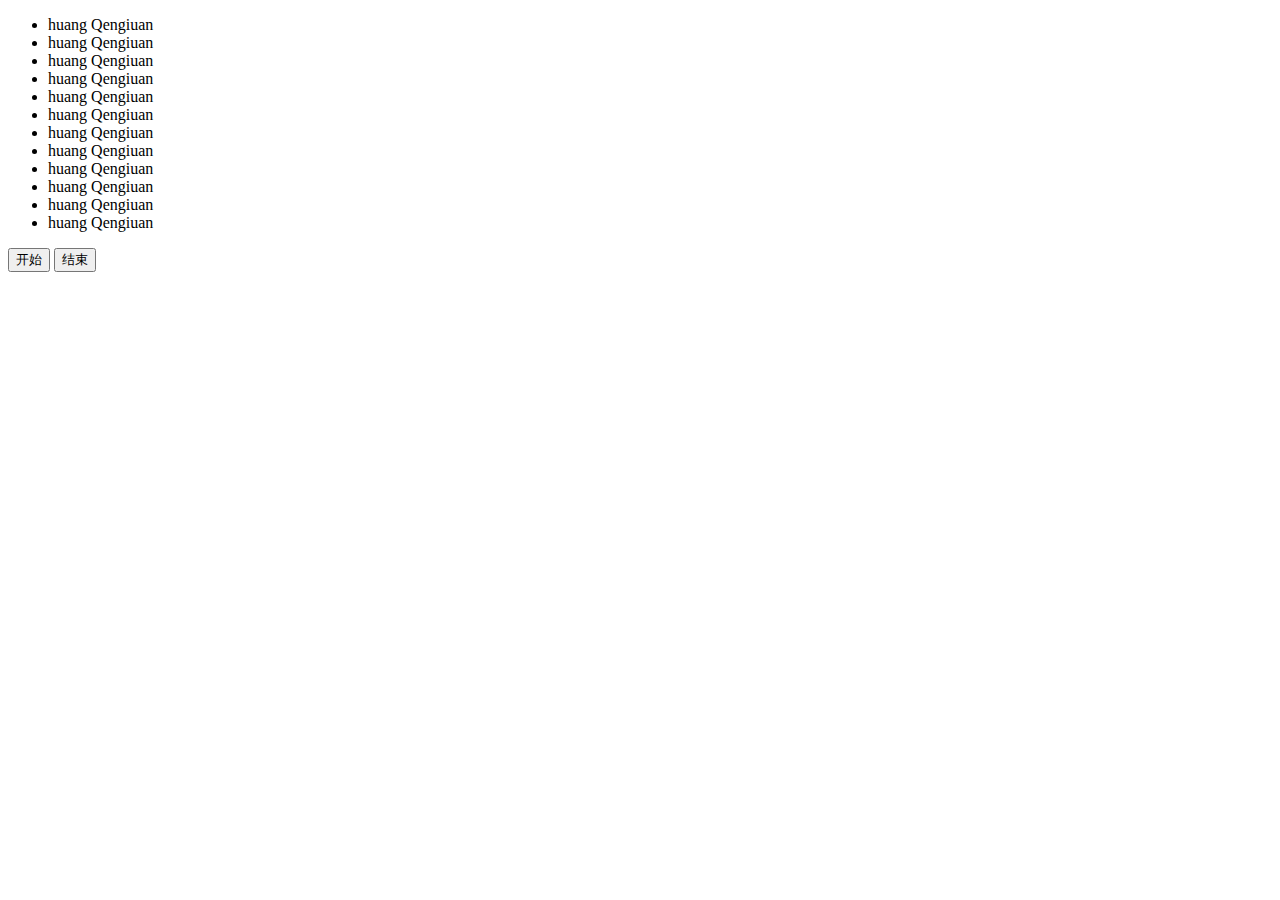
<file: 2021年/js班级点名幸运儿系统/index.html>
<!DOCTYPE html>
<html lang="en">
<head>
    <meta charset="UTF-8">
    <meta http-equiv="X-UA-Compatible" content="IE=edge">
    <meta name="viewport" content="width=device-width, initial-scale=1.0">
    <title>Document</title>
    <link rel="stylesheet" href="./index.css">
</head>
<body>
    <div class="wrapper">
        <ul class="nameBox"></ul>
        <button class="startBtn">开始</button>
        <button class="endBtn">结束</button>
    </div>
    <script src="./index.js"></script>
</body>
</html>
</file>
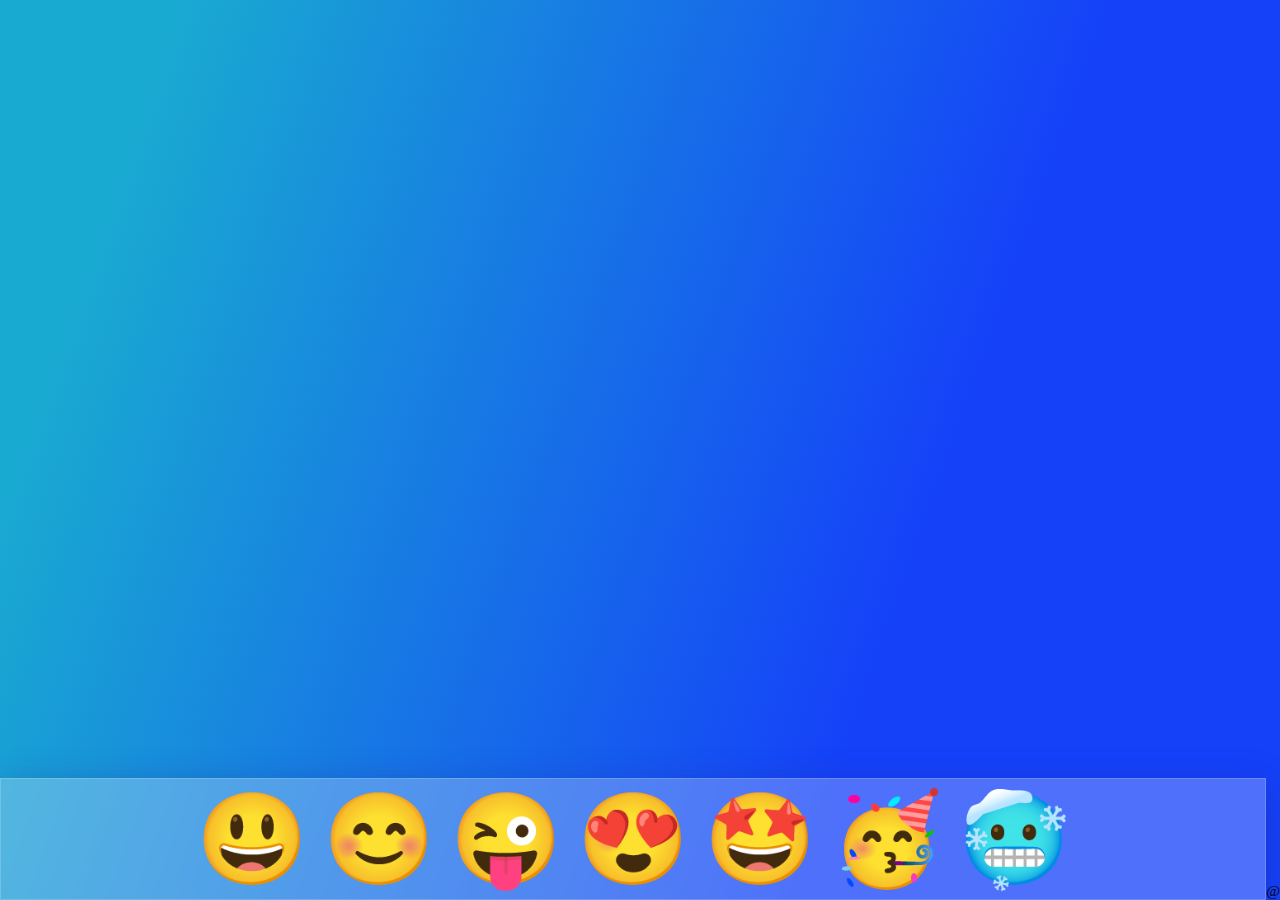
<file: 2021年/丝滑的macOS Dock效果/index.html>
<!DOCTYPE html>
<html lang="en">
<head>
	<meta charset="UTF-8">
	<title>丝滑的macOS Dock效果</title>
	<style>
		html {
		  font-size: 15px;
		}

		body {
		  margin: 0;
		  padding: 0;
		  display: flex;
		  align-items: flex-end;
		  width: 100%;
		  min-height: 100vh;
		  overflow: hidden;
		  background-image: linear-gradient( 109.6deg,  rgba(25,170,209,1) 11.3%, rgba(21,65,249,1) 69.9% );
		}

		.glass {
		  width: 100%;
		  height: 8rem;
		  background: rgba( 255, 255, 255, 0.25 );
		  box-shadow: 0 8px 32px 0 rgba( 31, 38, 135, 0.37 );
		  backdrop-filter: blur( 4px ); 
		  -webkit-backdrop-filter: blur( 4px );
		  border: 1px solid rgba( 255, 255, 255, 0.18 );
		  display: flex;
		  justify-content: center;
		}

		.dock {
		  --scale: 1;
		  
		  list-style: none;
		  margin: 0;
		  padding: 0;
		  display: flex;
		  justify-content: center;
		  align-items: center;
		}

		.dock li {
		  font-size: calc(6rem * var(--scale)); /*因为表情作为文本元素，所以可以直接使用font-size来设置大小*/
		  padding: 0 .5rem;
		  cursor: default;
		  
		  position: relative;
		  top: calc((6rem * var(--scale) - 6rem) / 2 * -1);
		  
		  transition: 15ms all ease-out;
		}

		.dock li.loading {
		  animation: 1s loading ease-in infinite;
		}

		@keyframes loading {
		  0%, 100% {
		    transform: translateY(0px);
		  }
		  60% {
		    transform: translateY(-40px);
		  }
		}
	</style>
</head>
<body>
	<div class="glass">
		<ul class="dock">
			<li>😃</li>
		    <li>😊</li>
		    <li>😜</li>
		    <li>😍</li>
		    <li>🤩</li>
		    <li>🥳</li>
		    <li>🥶</li>
		</ul>
	</div>
	<script type="text/javascript">
		document.querySelectorAll('.dock li').forEach(li => {

		  // 点击表情时，加上类名：loading
		  li.addEventListener('click', e => {
		    e.currentTarget.classList.add('loading')
		  })
		  
		  // 鼠标在表情上移动时
		  li.addEventListener('mousemove', e => {
		    let item = e.target
		    // 计算鼠标在目标元素内的水平方向上的位置百分比
		    let offset = getCursorPositionPercentage(e, item).x_Percentage
		    
		    let prev = item.previousElementSibling || null
		    let next = item.nextElementSibling || null
		    
		    let scale = 0.6
		    
		    resetScale()
		    
		    if (prev) { // 前一个兄弟节点的放大倍数
		      prev.style.setProperty('--scale', 1 + scale * Math.abs(offset - 1))
		    }
		    
		    // 当前节点的放大倍数
		    item.style.setProperty('--scale', 1 + scale)
		    
		    if (next) { // 后一个兄弟节点的放大倍数
		      next.style.setProperty('--scale', 1 + scale * offset)
		    }
		  })
		})

		document.querySelector('.dock').addEventListener('mouseleave', e => {
		  resetScale()
		})

		function resetScale() {
		  document.querySelectorAll('.dock li').forEach(li => {
		    li.style.setProperty('--scale', 1)
		  })
		}




		/**
		 * [getCursorPositionPercentage 获取鼠标在某个元素内，水平/垂直位置上，相对于该元素元素大小的百分比]
		 * @Author   huangfengquan-Joshua
		 * @DateTime 2021-05-05T01:46:13+0800
		 * @param    {[object]}                 e      [事件源对象]
		 * @param    {[object]}                 target [鼠标在哪个元素内移动]
		 * @return   {[object]}                        [鼠标在target元素内，水平、垂直方向上，相对于target元素大小的百分比；正常取值在0-1之间，如果鼠标在元素之外，则是-1 或者事件不触发]
		 */
		function getCursorPositionPercentage (e, target) {
			let item = target || e.target
		    let itemRect = item.getBoundingClientRect()
		    // 计算鼠标在目标元素内的 水平/垂直 方向上的位置百分比
		    let x_Percentage = Math.abs(e.clientX - itemRect.left) / itemRect.width
		    let y_Percentage = Math.abs(e.clientY - itemRect.top) / itemRect.height

		    return {
		    	x_Percentage: x_Percentage > 1 || y_Percentage > 1 ? -1 : x_Percentage,
		    	y_Percentage: x_Percentage > 1 || y_Percentage > 1 ? -1 : y_Percentage
		    };
		}
	</script>
</body>@
</html>
</file>
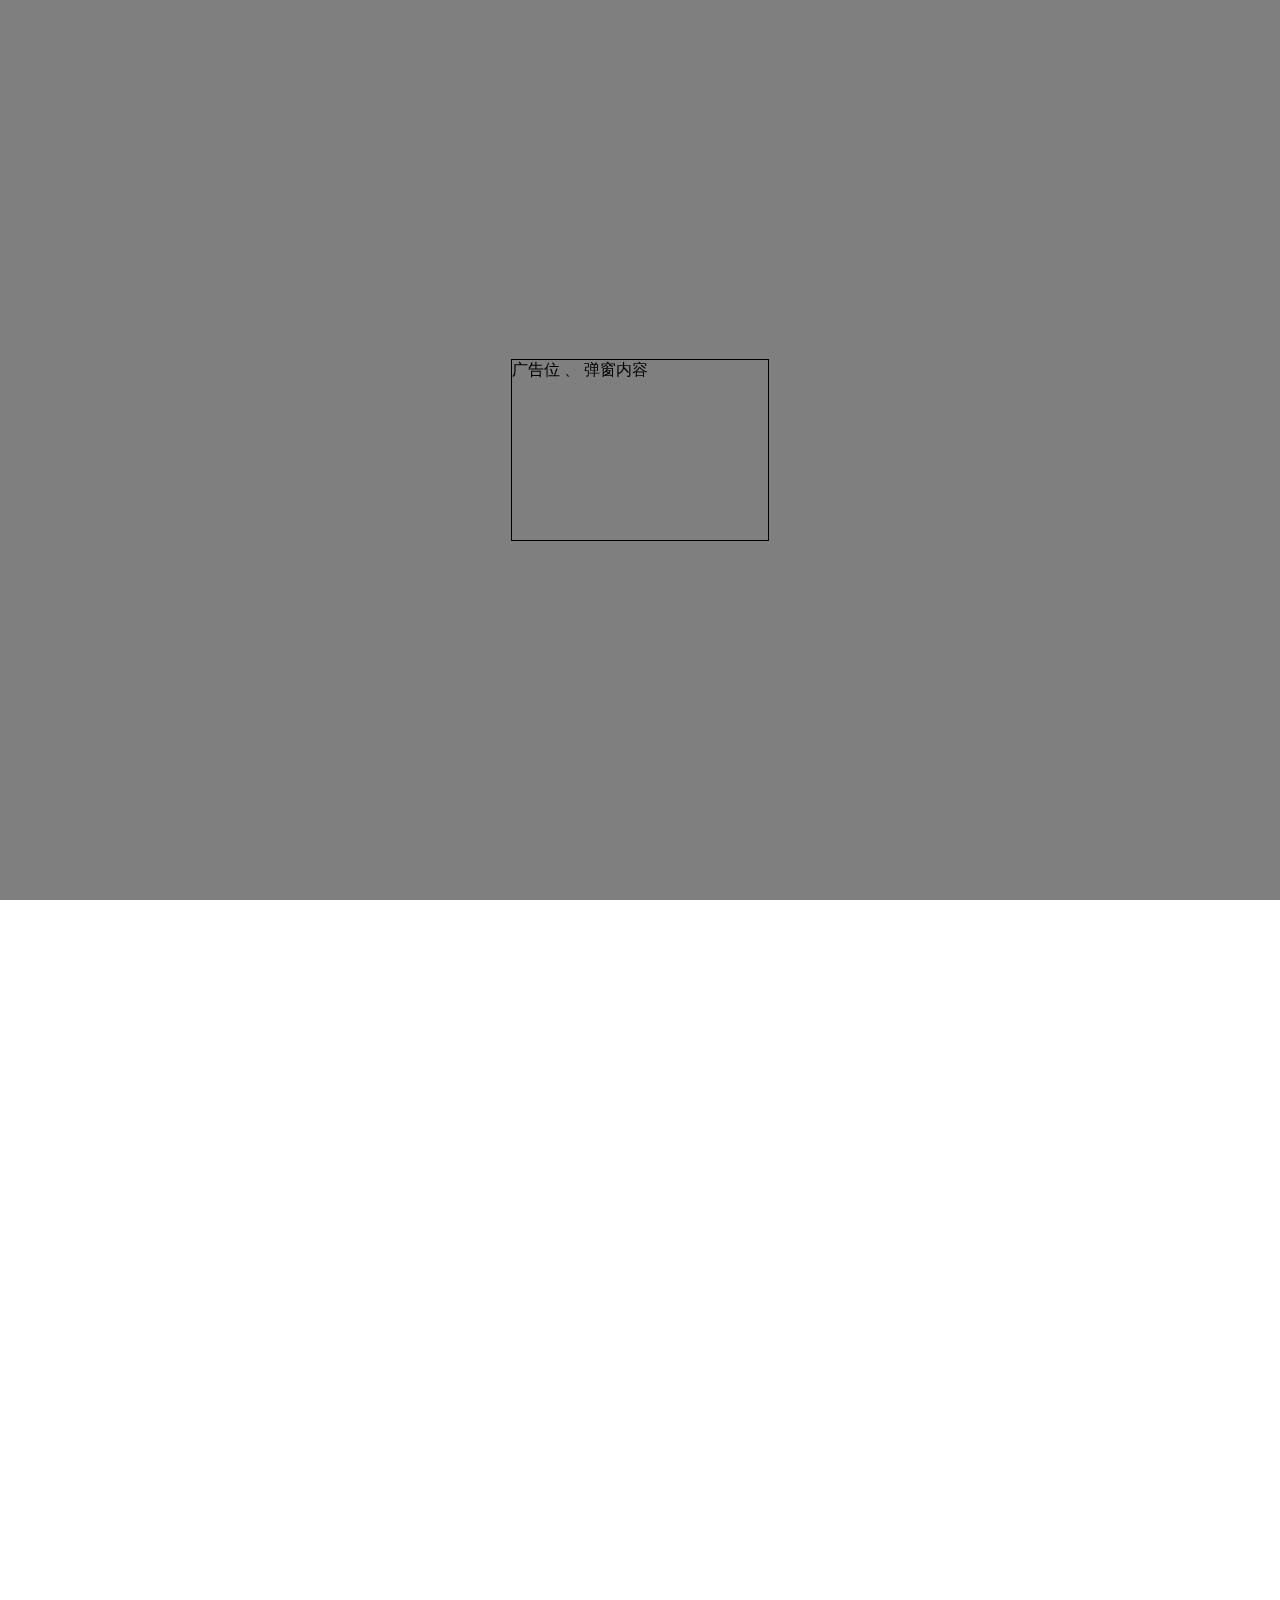
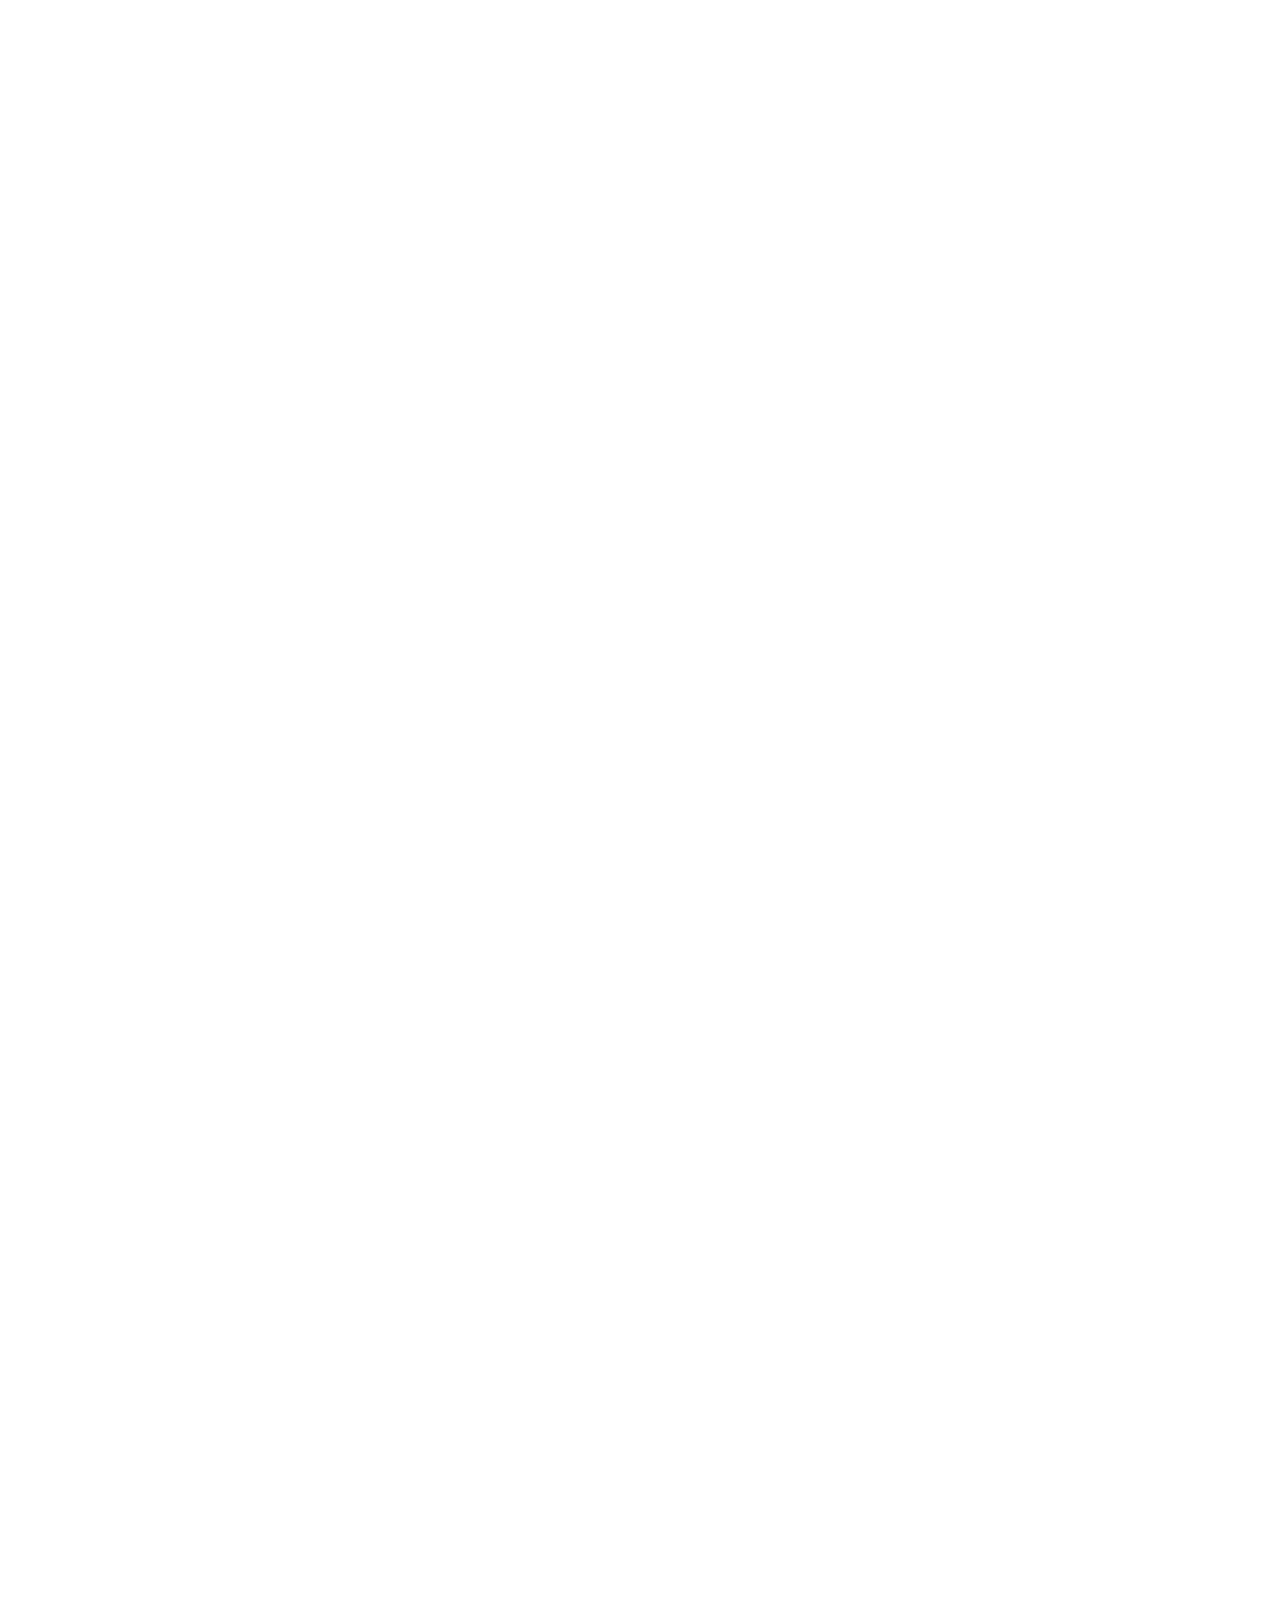
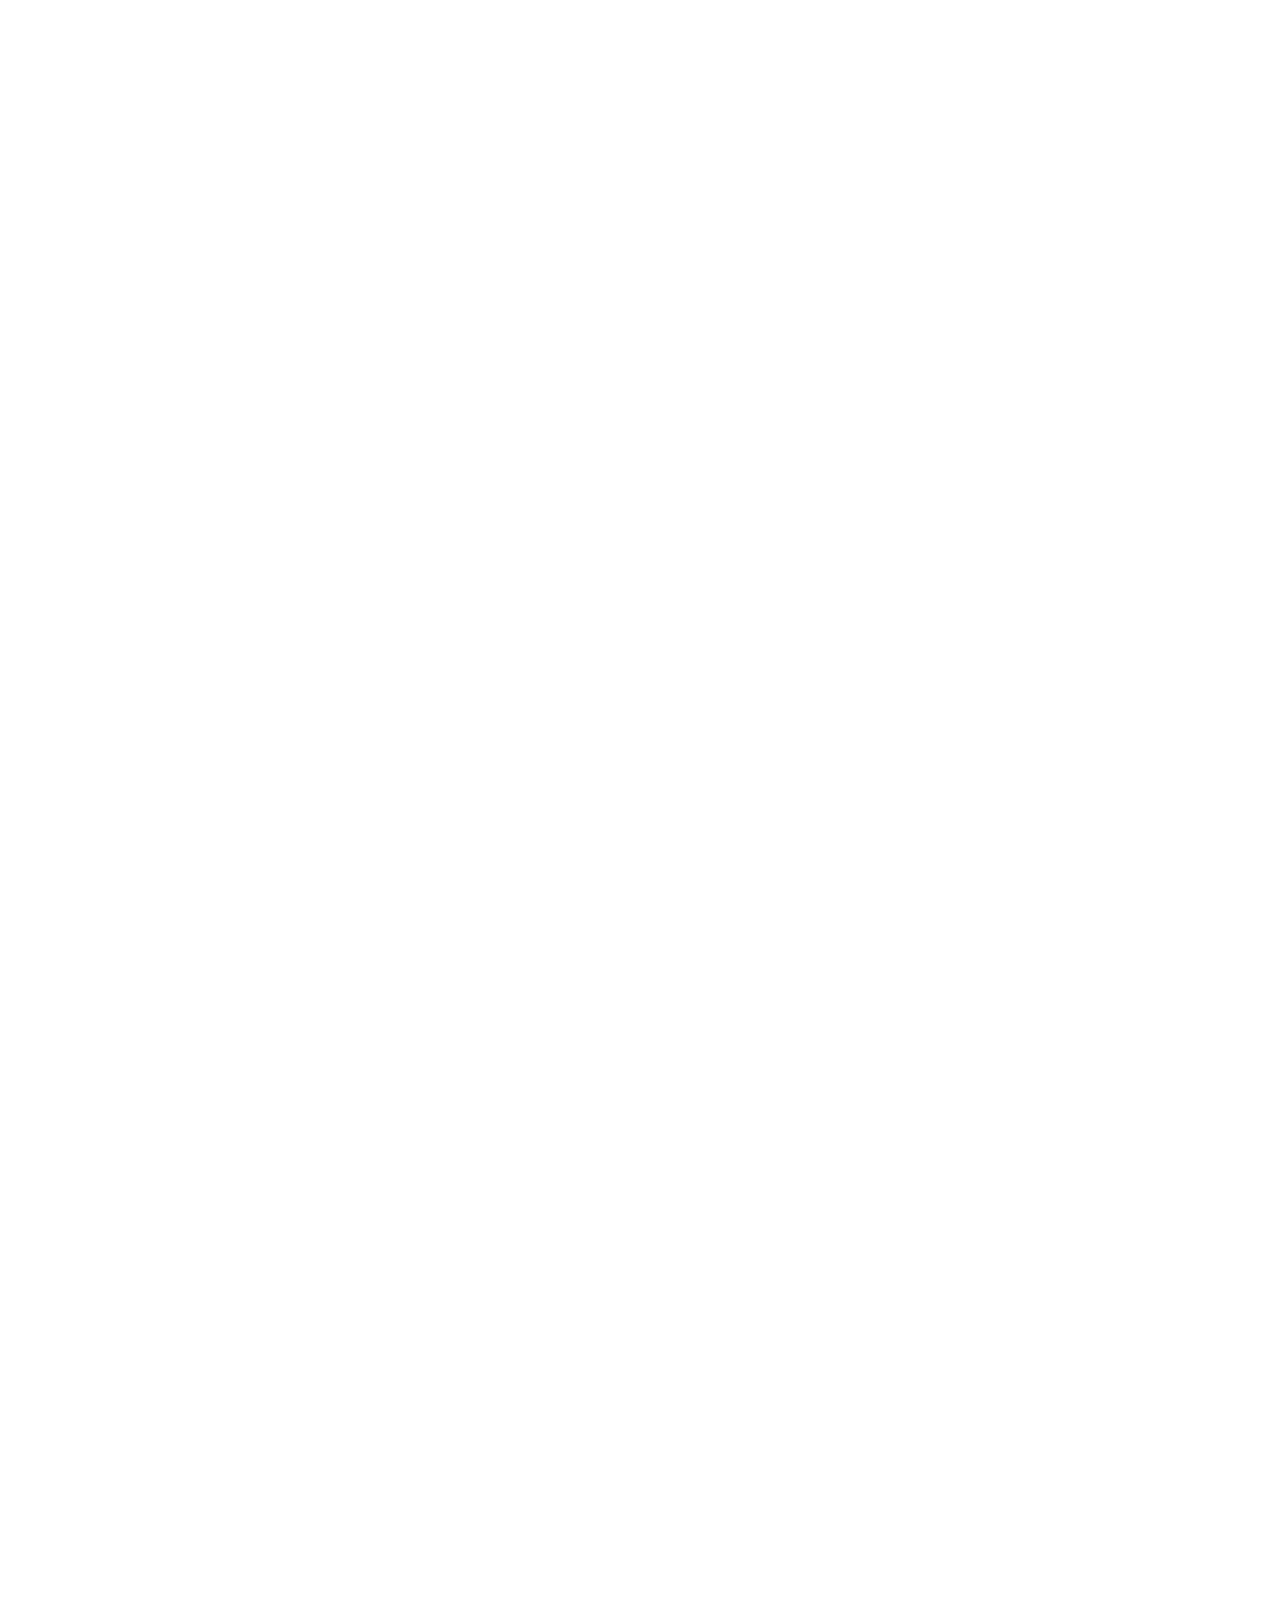
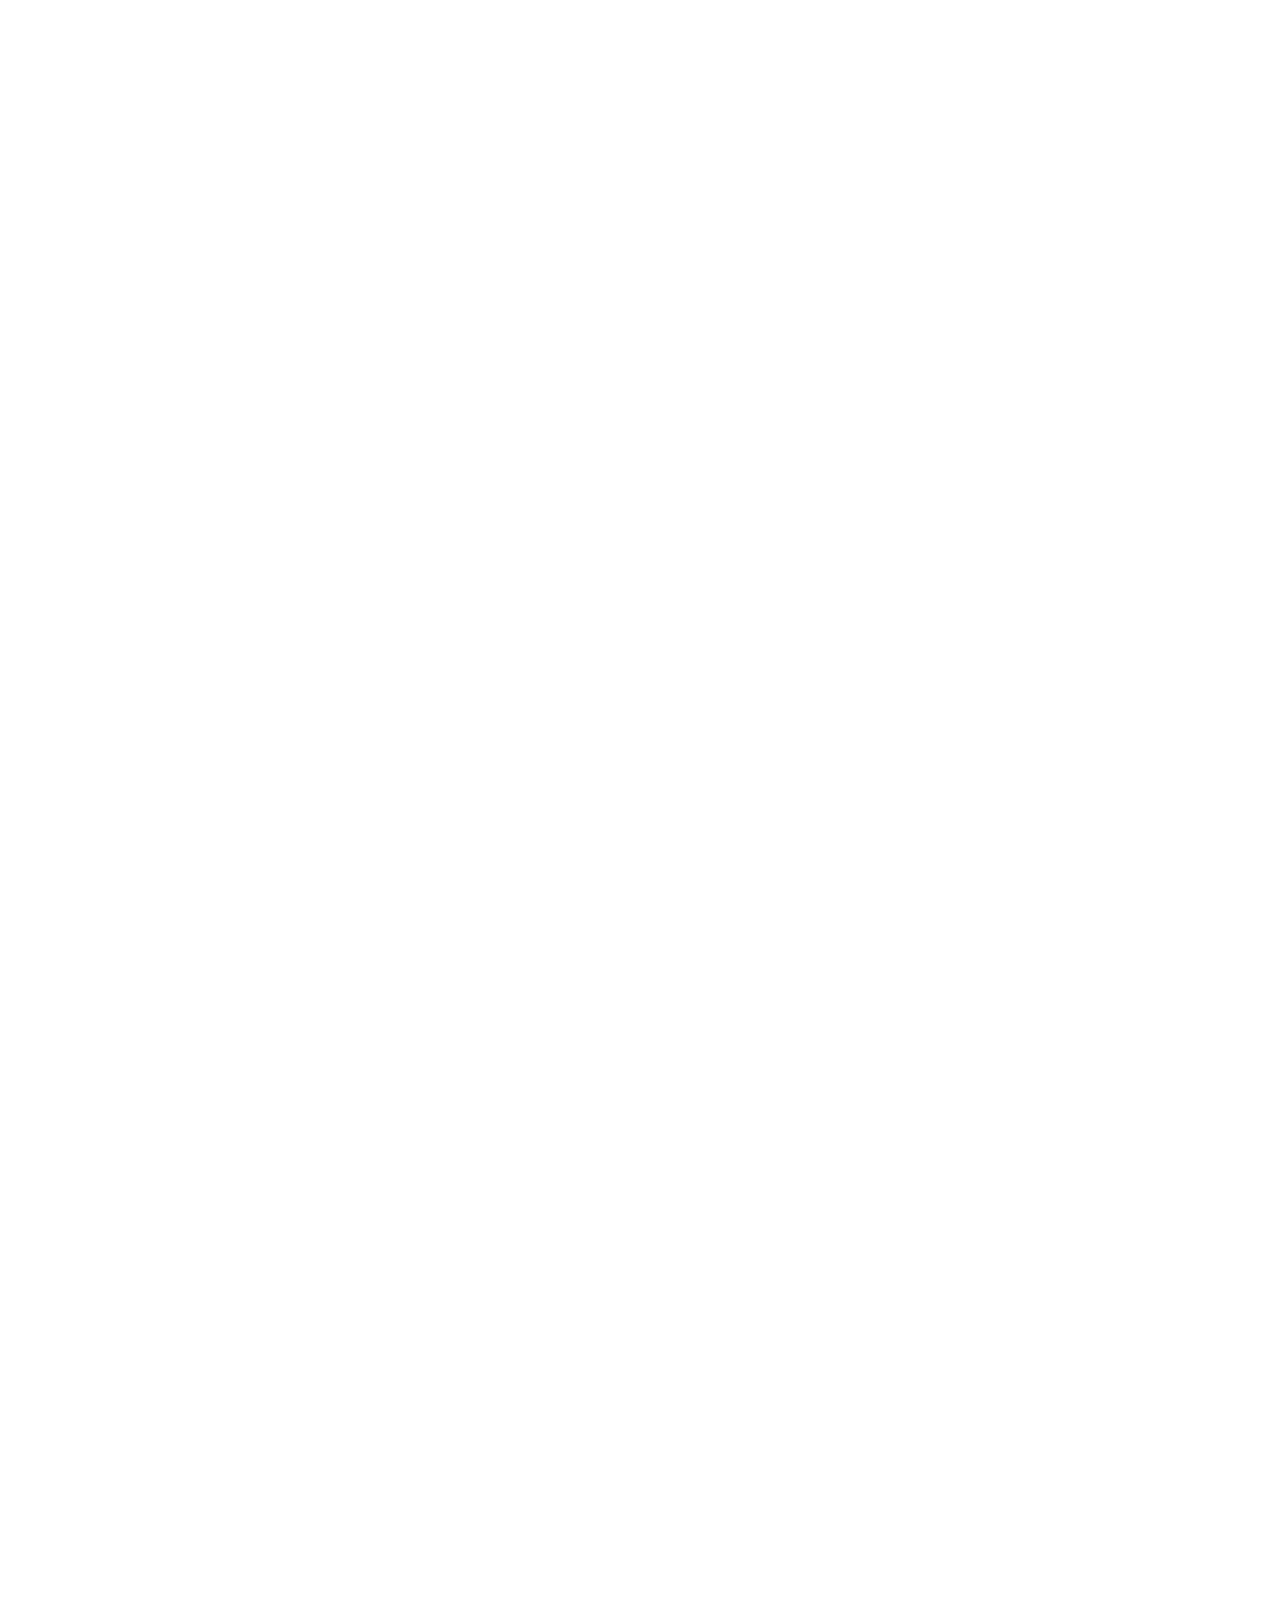
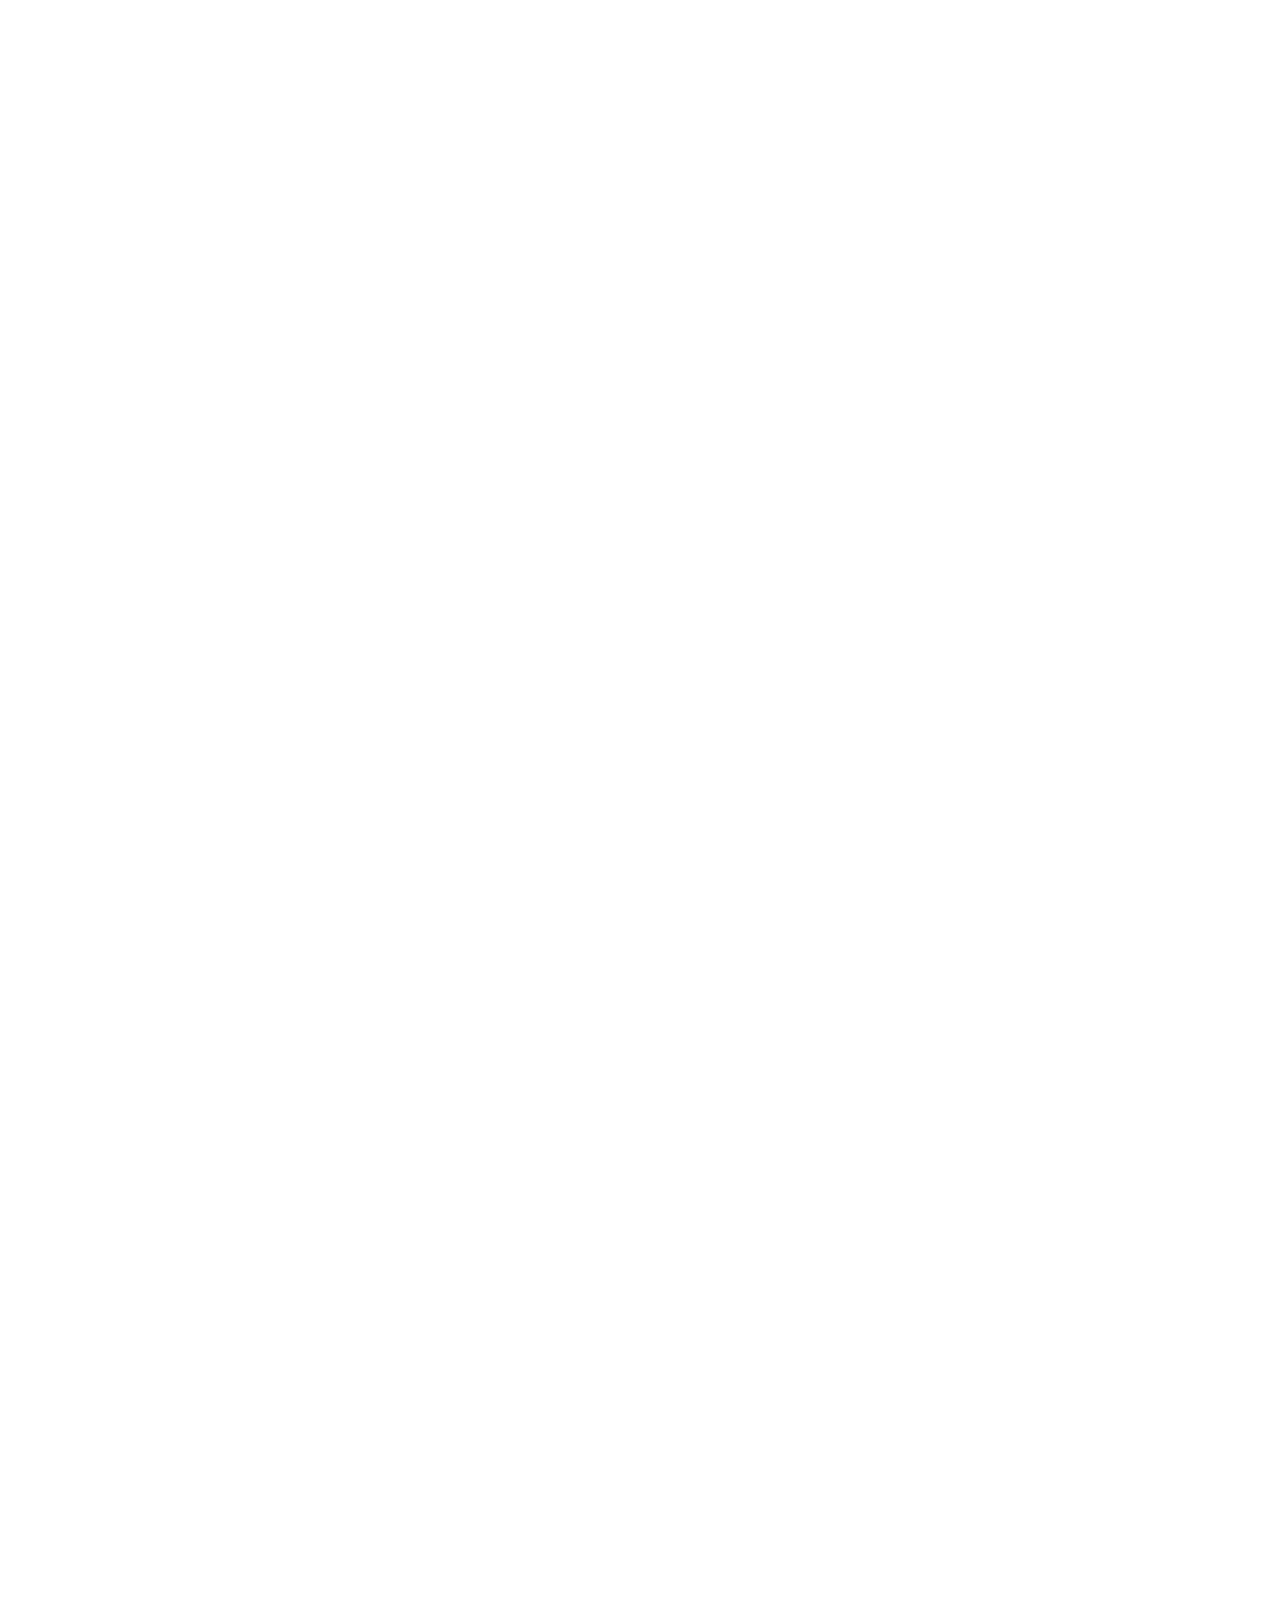
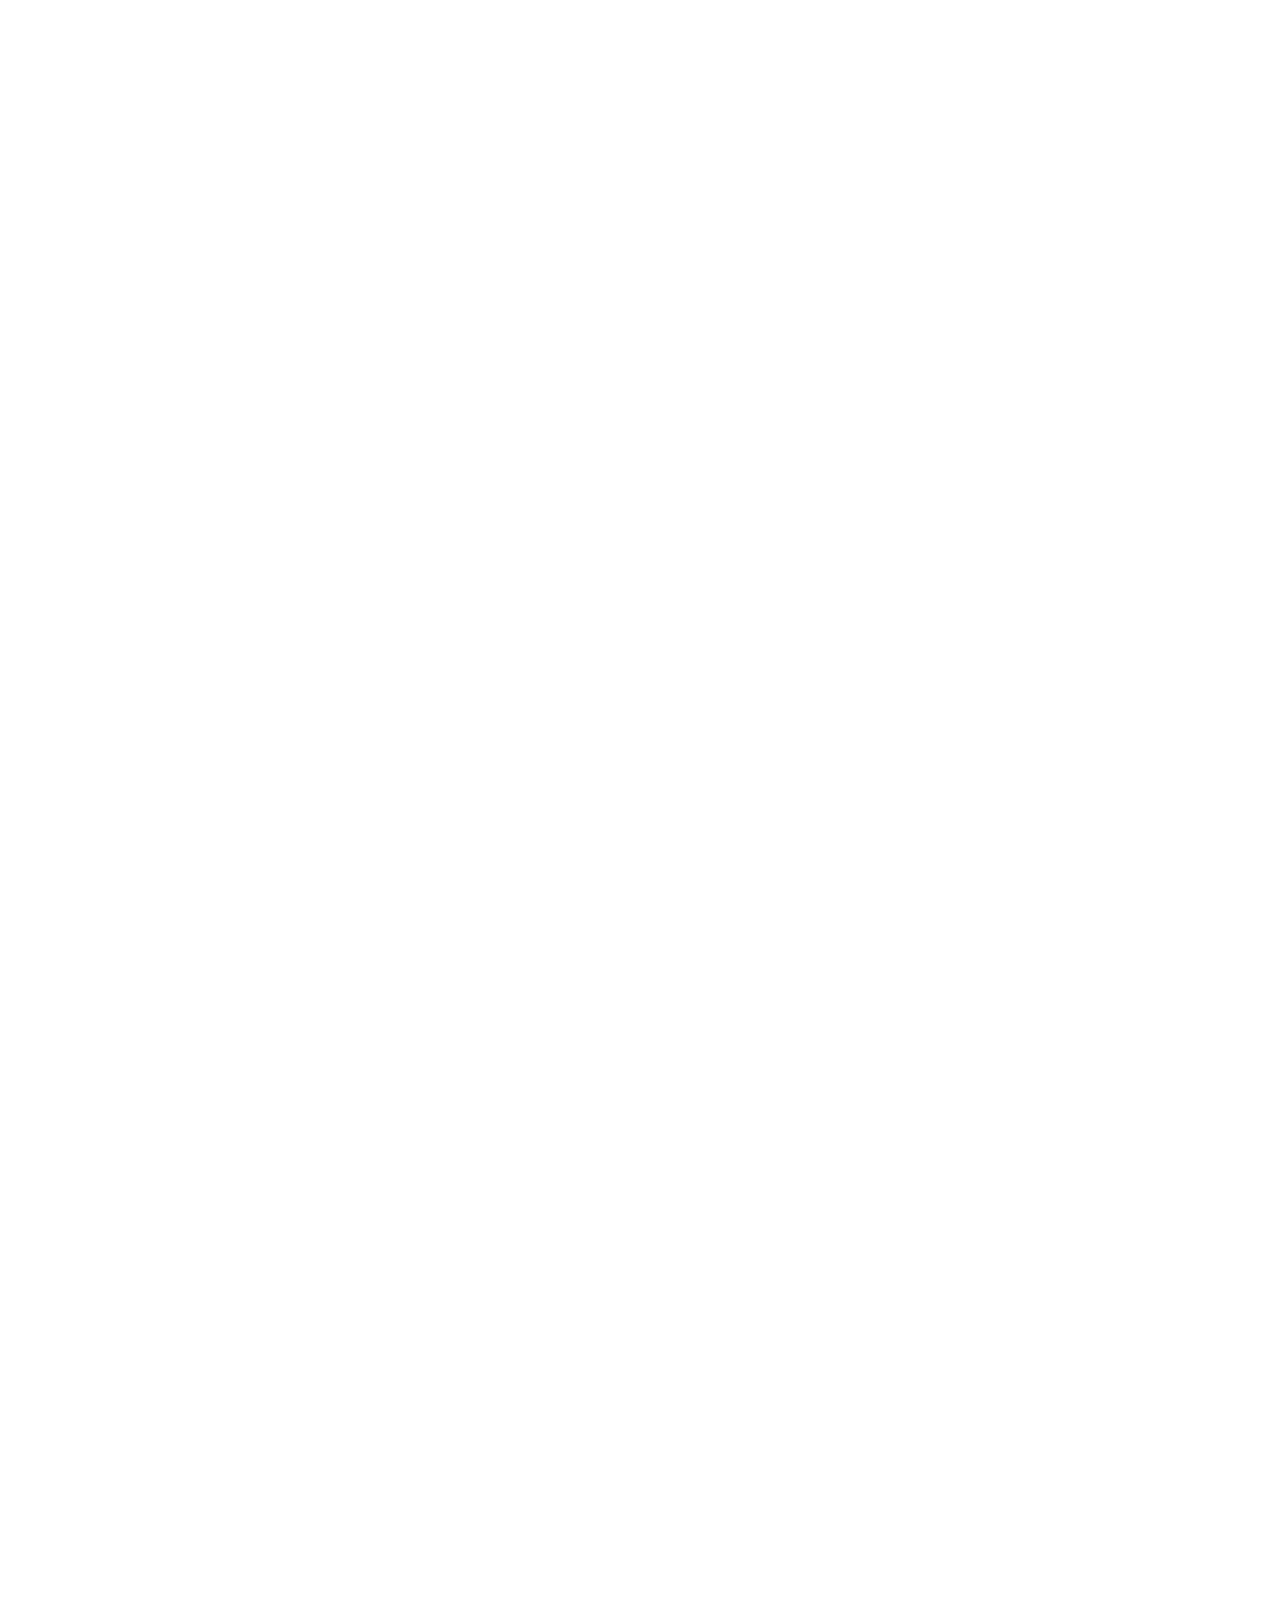
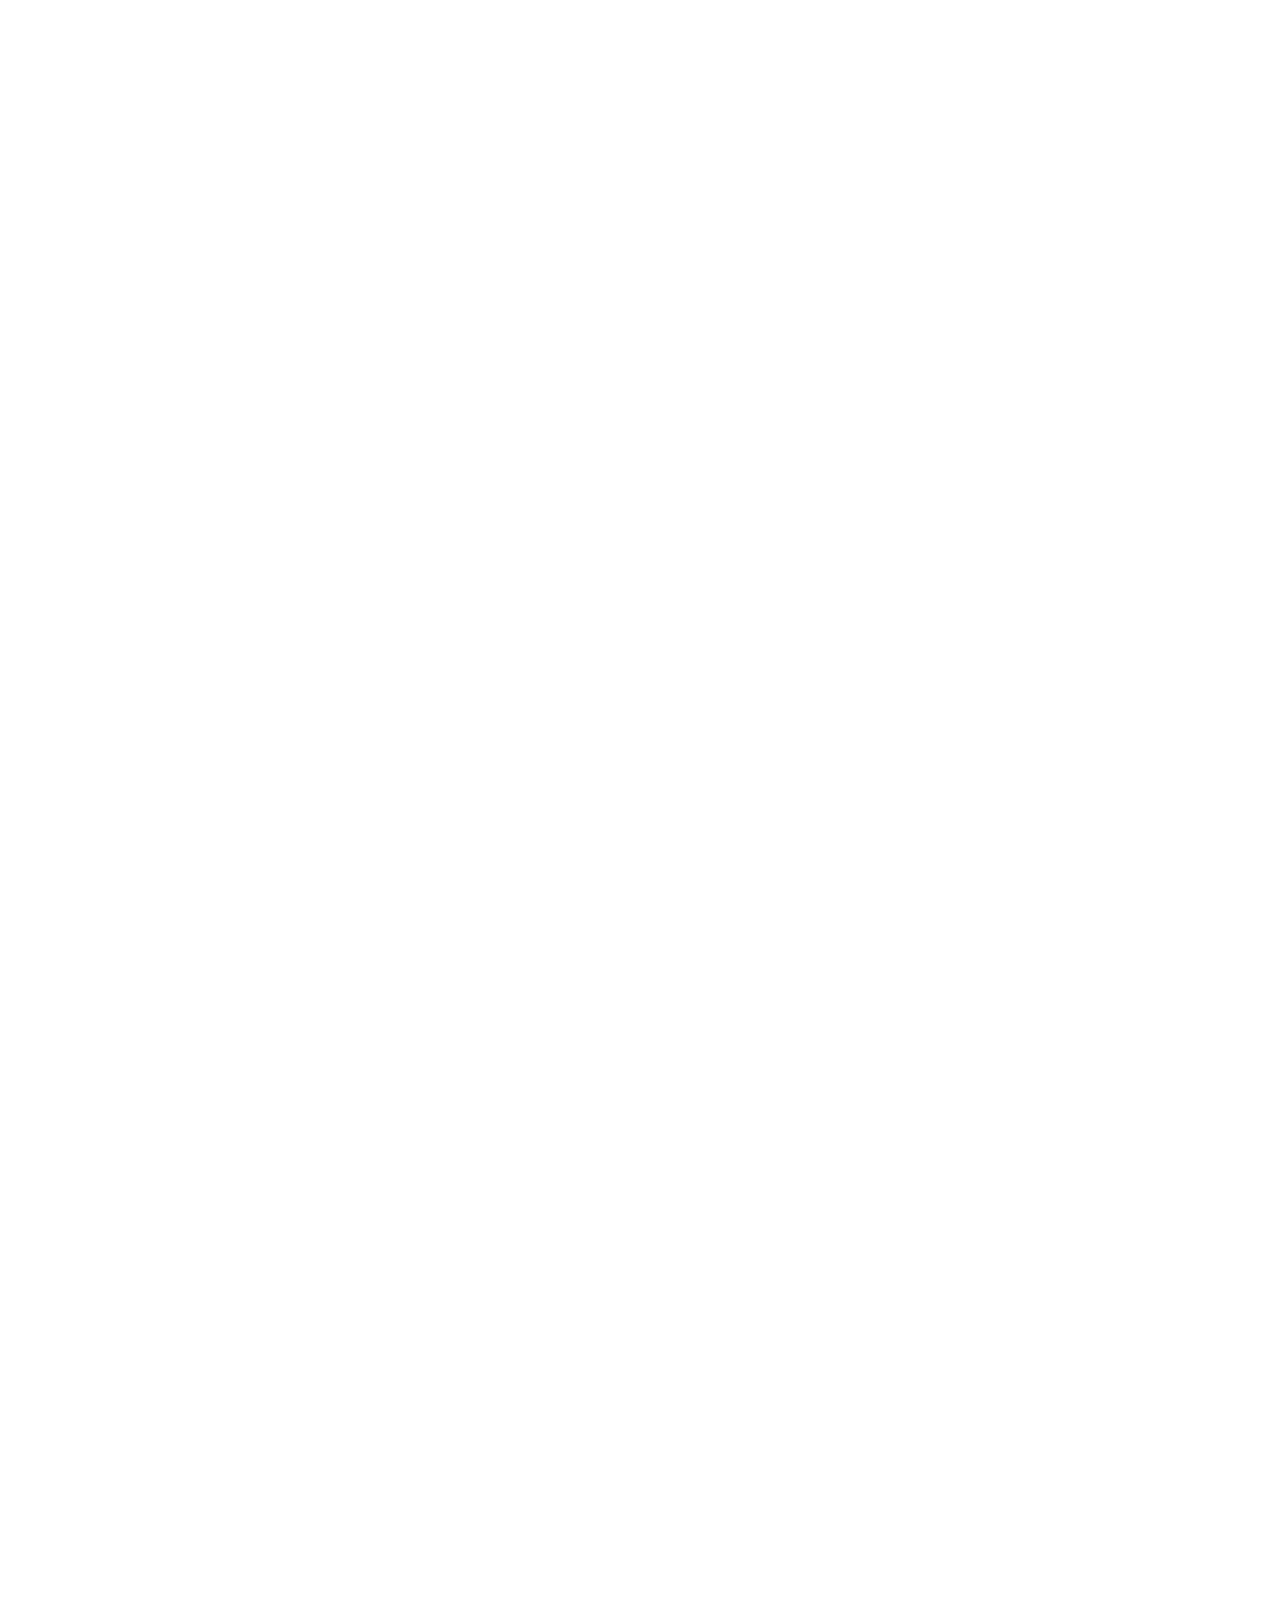
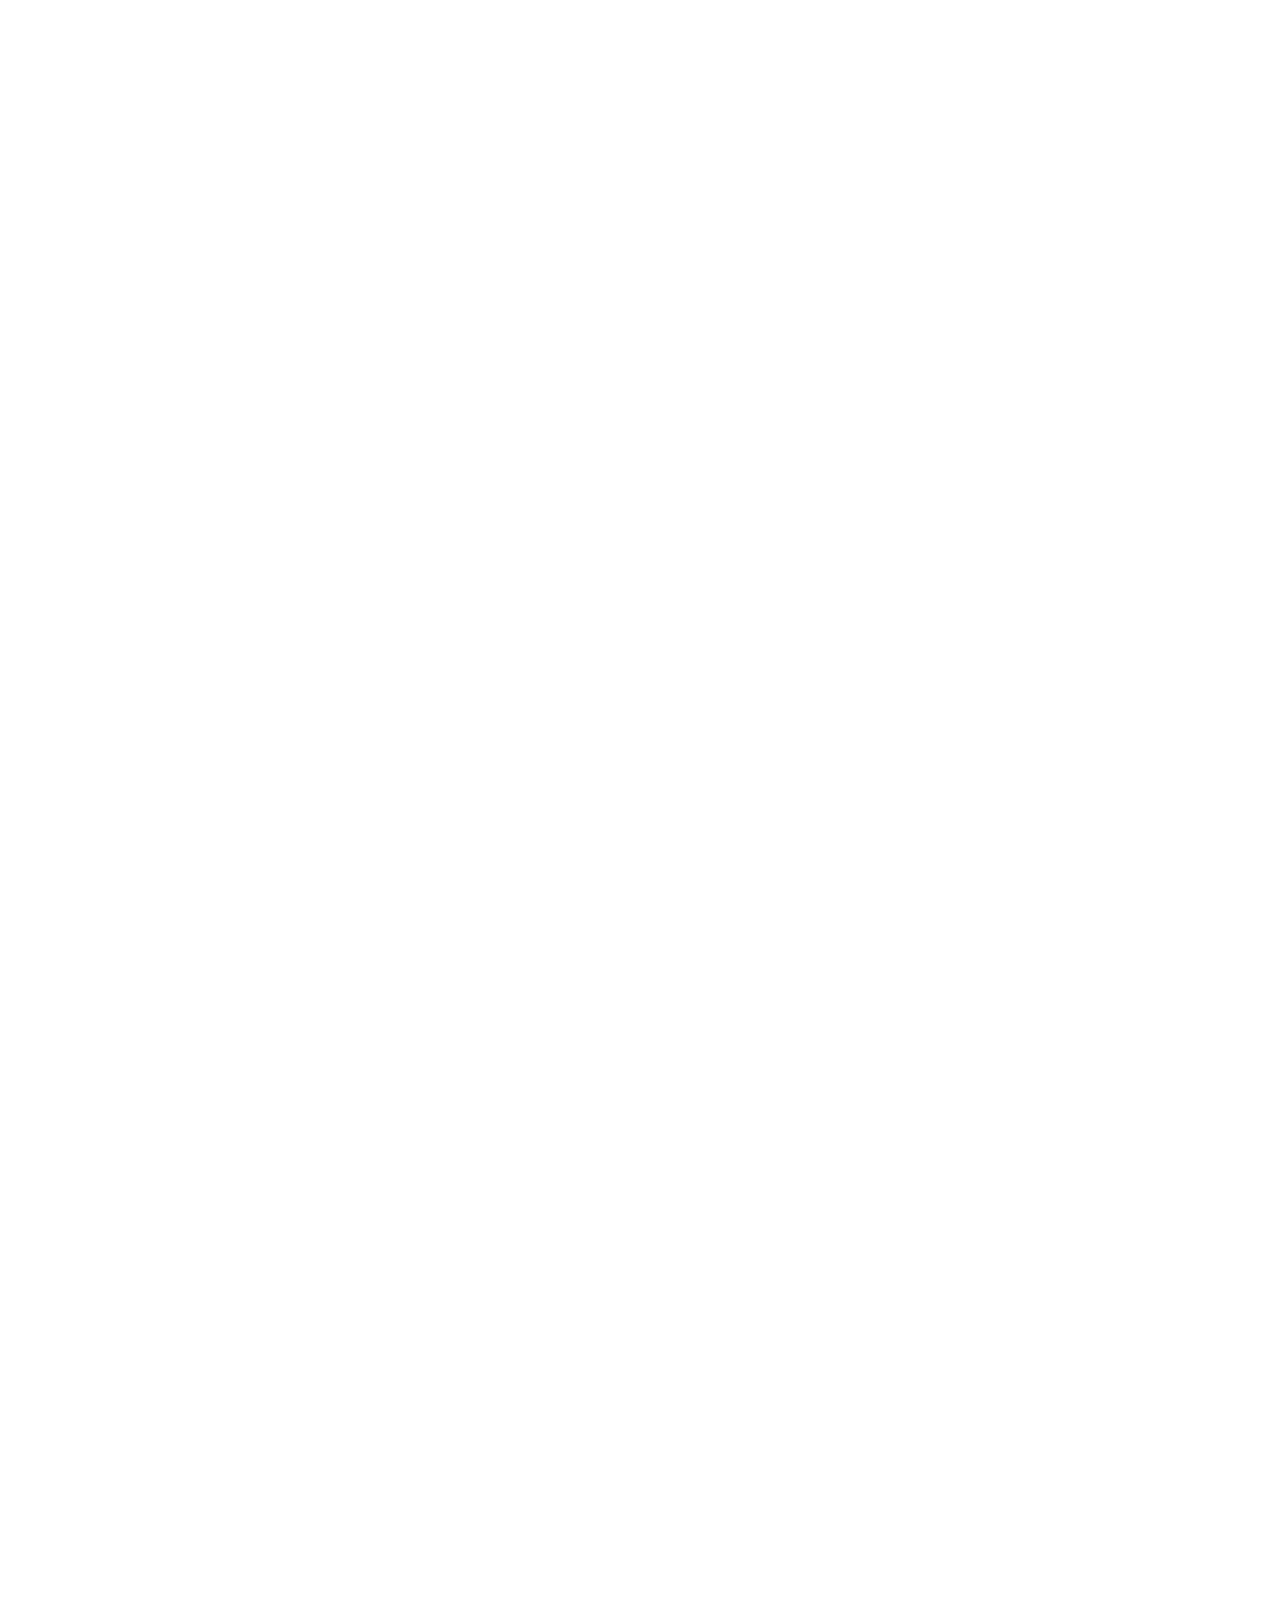
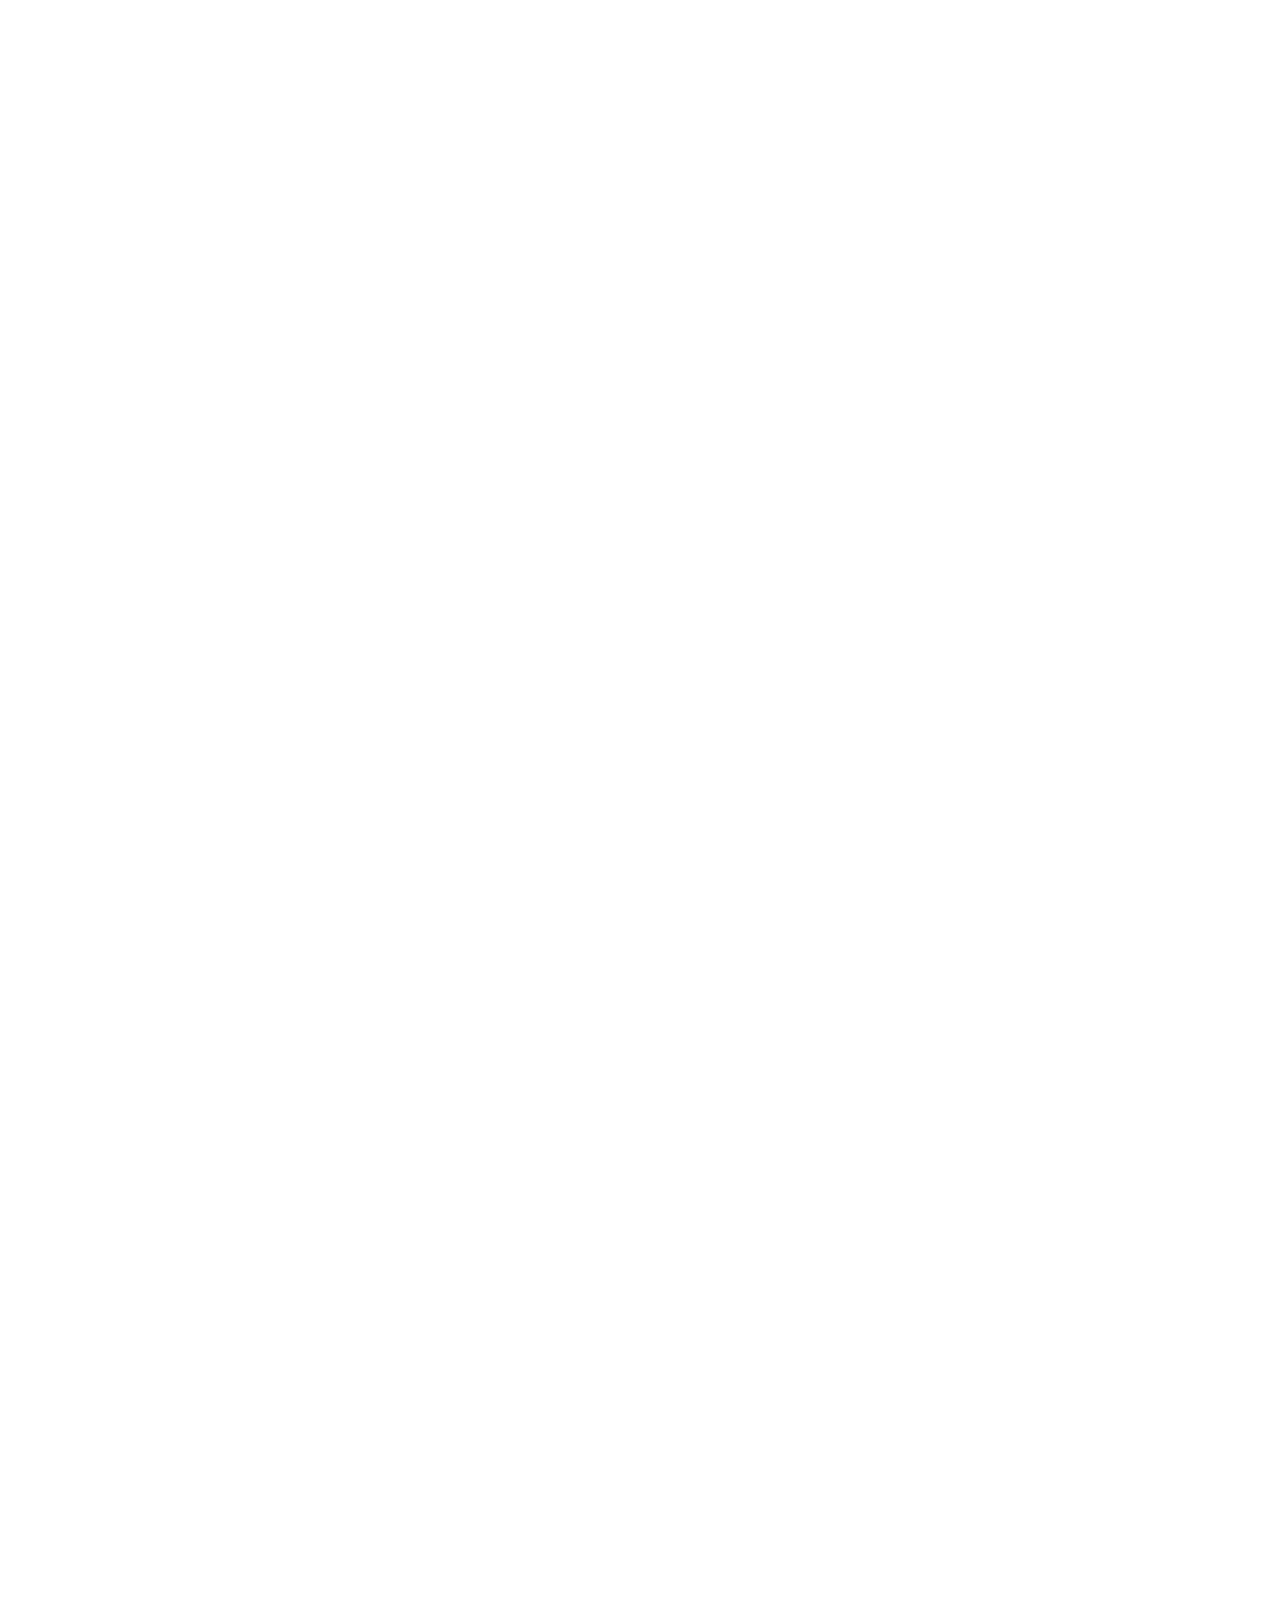
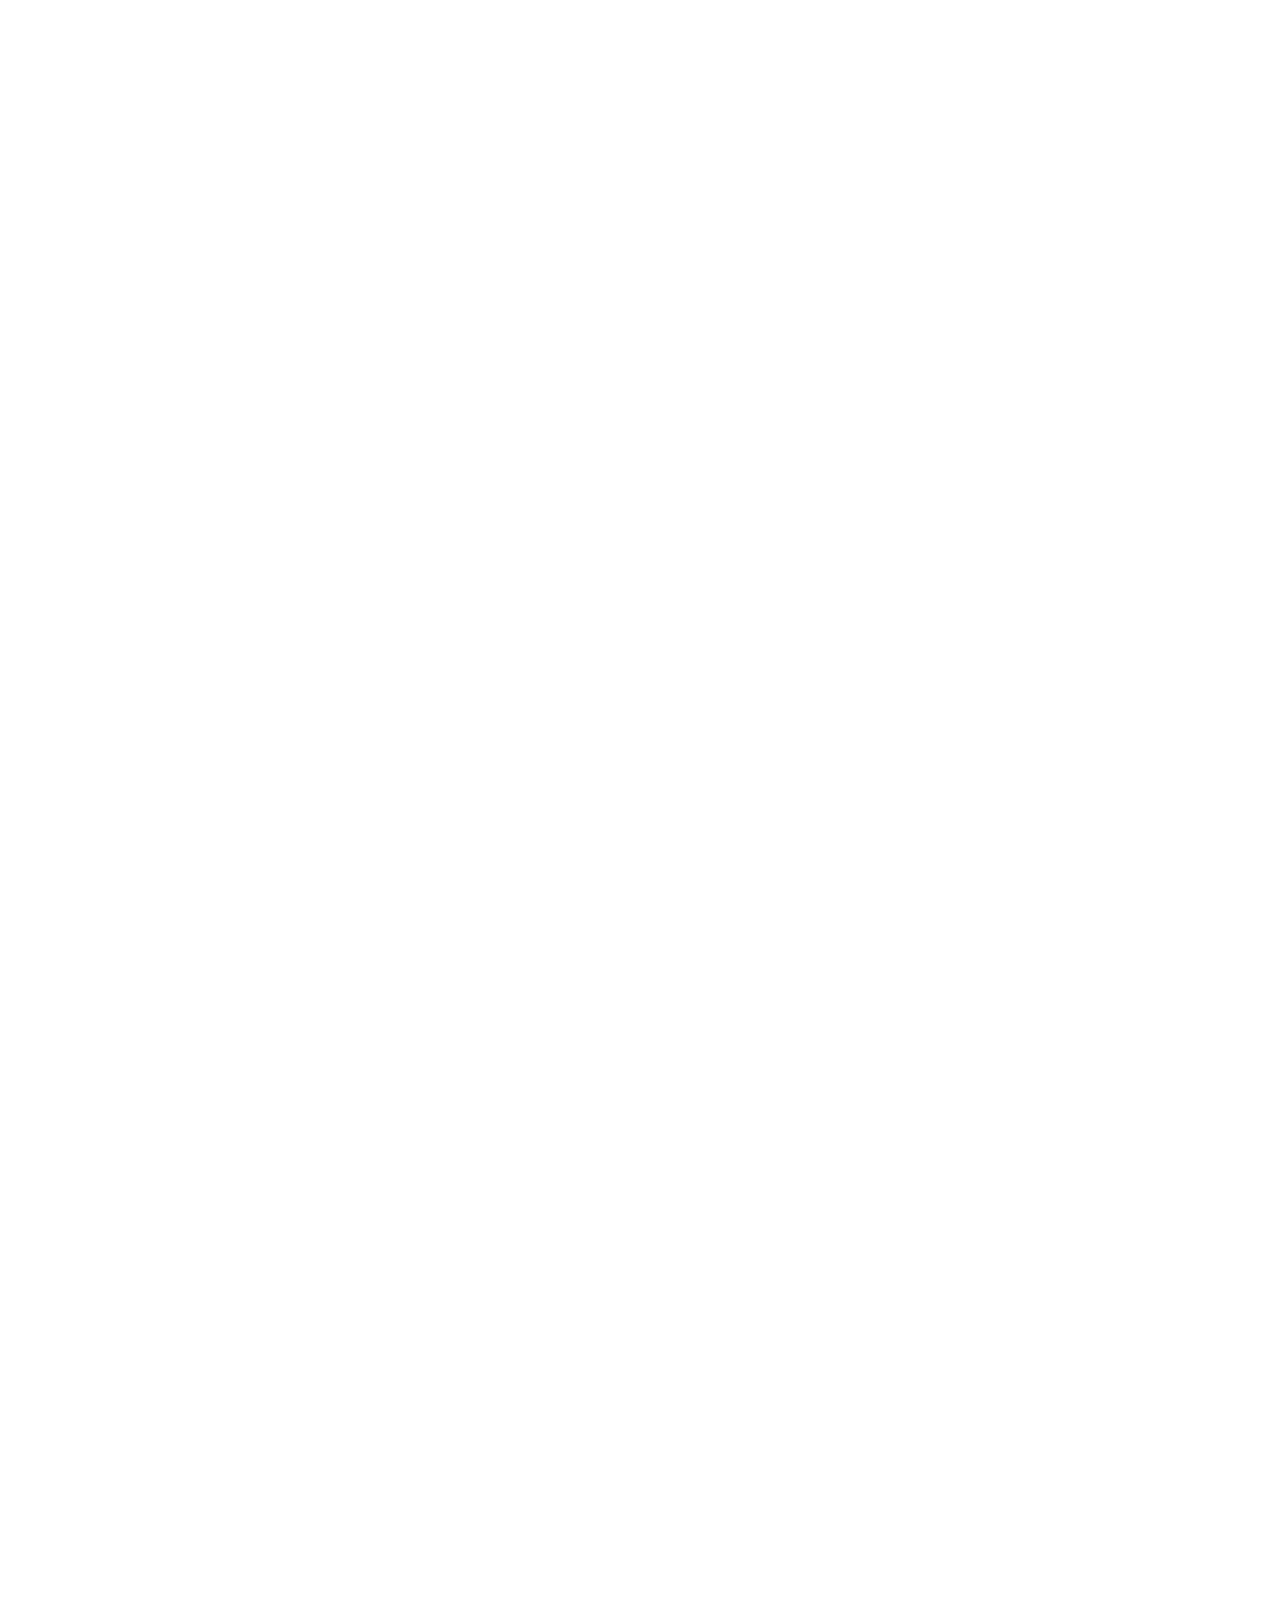
<file: 2021年/蒙层mask/index.html>
<!DOCTYPE html>
<html lang="en">
<head>
    <meta charset="UTF-8">
    <meta http-equiv="X-UA-Compatible" content="IE=edge">
    <meta name="viewport" content="width=device-width, initial-scale=1.0">
    <title>Document</title>
    <style>
        .mask {
            position: fixed;
            top: 0;
            left: 0;
            background-color: rgba(0, 0, 0, .5);
            width: 100vw;
            height: 100vh;
        }

        /* .mask {
            position: fixed;
            top: 0;
            left: 0;
            background-color: rgba(0, 0, 0, .5);
            width: 100%;
            height: 100%;
        } */

        .content {
            width: 20vw;
            height: 20vh;
            position: fixed;
            top: 50%;
            left: 50%;
            transform: translate(-50%, -50%);
            border: 1px solid #000;
        }

    </style>
</head>
<body>
    <div class="warpper">
        <div class="mask">
            <div class="content">广告位 、 弹窗内容</div>
        </div>
        <br><br><br><br><br><br><br><br><br><br><br><br><br><br><br><br><br><br><br><br><br><br><br><br><br><br><br><br><br><br><br><br><br><br><br><br><br><br><br><br><br><br><br><br><br><br><br><br><br><br><br><br><br><br><br><br><br><br><br><br><br><br><br><br><br><br><br><br><br><br><br><br><br><br><br><br><br><br><br><br><br><br><br><br><br><br><br><br><br><br><br><br><br><br><br><br><br><br><br><br><br><br><br><br><br><br><br><br><br><br><br><br><br><br><br><br><br><br><br><br><br><br><br><br><br><br><br><br><br><br><br><br><br><br><br><br><br><br><br><br><br><br><br><br><br><br><br><br><br><br><br><br><br><br><br><br><br><br><br><br><br><br><br><br><br><br><br><br><br><br><br><br><br><br><br><br><br><br><br><br><br><br><br><br><br><br><br><br><br><br><br><br><br><br><br><br><br><br><br><br><br><br><br><br><br><br><br><br><br><br><br><br><br><br><br><br><br><br><br><br><br><br><br><br><br><br><br><br><br><br><br><br><br><br><br><br><br><br><br><br><br><br><br><br><br><br><br><br><br><br><br><br><br><br><br><br><br><br><br><br><br><br><br><br><br><br><br><br><br><br><br><br><br><br><br><br><br><br><br><br><br><br><br><br><br><br><br><br><br><br><br><br><br><br><br><br><br><br><br><br><br><br><br><br><br><br><br><br><br><br><br><br><br><br><br><br><br><br><br><br><br><br><br><br><br><br><br><br><br><br><br><br><br><br><br><br><br><br><br><br><br><br><br><br><br><br><br><br><br><br><br><br><br><br><br><br><br><br><br><br><br><br><br><br><br><br><br><br><br><br><br><br><br><br><br><br><br><br><br><br><br><br><br><br><br><br><br><br><br><br><br><br><br><br><br><br><br><br><br><br><br><br><br><br><br><br><br><br><br><br><br><br><br><br><br><br><br><br><br><br><br><br><br><br><br><br><br><br><br><br><br><br><br><br><br><br><br><br><br><br><br><br><br><br><br><br><br><br><br><br><br><br><br><br><br><br><br><br><br><br><br><br><br><br><br><br><br><br><br><br><br><br><br><br><br><br><br><br><br><br><br><br><br><br><br><br><br><br><br><br><br><br><br><br><br><br><br><br><br><br><br><br><br><br><br><br><br><br><br><br><br><br><br><br><br><br><br><br><br><br><br><br><br><br><br><br><br><br><br><br><br><br><br><br><br><br><br><br><br><br><br><br><br><br><br><br><br><br><br><br><br><br><br><br><br><br><br><br><br><br><br><br><br><br><br><br><br><br><br><br><br><br><br><br><br><br><br><br><br><br><br><br><br><br><br><br><br><br><br><br><br><br><br><br><br><br><br><br><br><br><br><br><br><br><br><br><br><br><br><br><br><br><br><br><br><br><br><br><br><br><br><br><br><br><br><br><br><br><br><br><br><br><br><br><br><br><br><br><br><br><br><br><br><br><br><br><br><br><br><br><br><br><br><br><br><br><br><br><br><br><br><br><br><br><br><br><br><br><br><br><br><br><br><br><br><br><br><br><br><br><br><br><br><br><br><br><br><br><br><br><br><br><br><br><br><br><br><br><br><br><br><br><br><br><br><br><br><br><br><br><br><br><br><br><br><br><br><br><br><br><br><br><br><br><br><br><br><br><br><br><br><br><br><br><br><br><br><br><br><br><br><br><br><br><br><br><br><br><br><br><br><br><br><br><br><br><br><br><br><br><br><br><br><br><br><br><br><br><br><br><br><br><br><br><br><br><br><br><br><br><br><br><br><br><br><br><br><br><br><br><br><br><br><br><br><br><br><br><br><br><br><br><br><br><br><br><br><br><br><br><br><br><br><br><br><br><br><br><br><br><br><br><br><br><br><br><br><br><br><br><br><br><br><br><br><br><br><br><br><br><br><br><br><br><br><br><br><br><br><br><br><br><br><br><br><br><br><br><br><br><br><br><br><br><br><br><br><br><br><br><br><br><br><br><br><br><br><br><br><br><br><br><br><br><br><br><br><br><br><br><br><br><br><br><br><br><br><br><br><br><br><br><br><br><br><br><br><br><br><br><br><br><br><br><br><br><br><br><br><br><br><br><br><br><br><br><br><br><br><br><br><br><br><br><br><br><br><br><br><br><br><br><br><br><br><br><br><br><br><br><br><br><br><br><br><br><br><br><br><br><br><br><br><br><br><br><br><br><br><br><br><br><br><br><br><br><br><br><br><br><br><br><br><br><br><br><br><br><br><br><br><br><br><br><br><br><br><br><br><br>
    </div>
</body>
</html>
</file>
<file: 2021年/js班级点名幸运儿系统/index.css>
.redBg {
    color: red;
}
</file>
